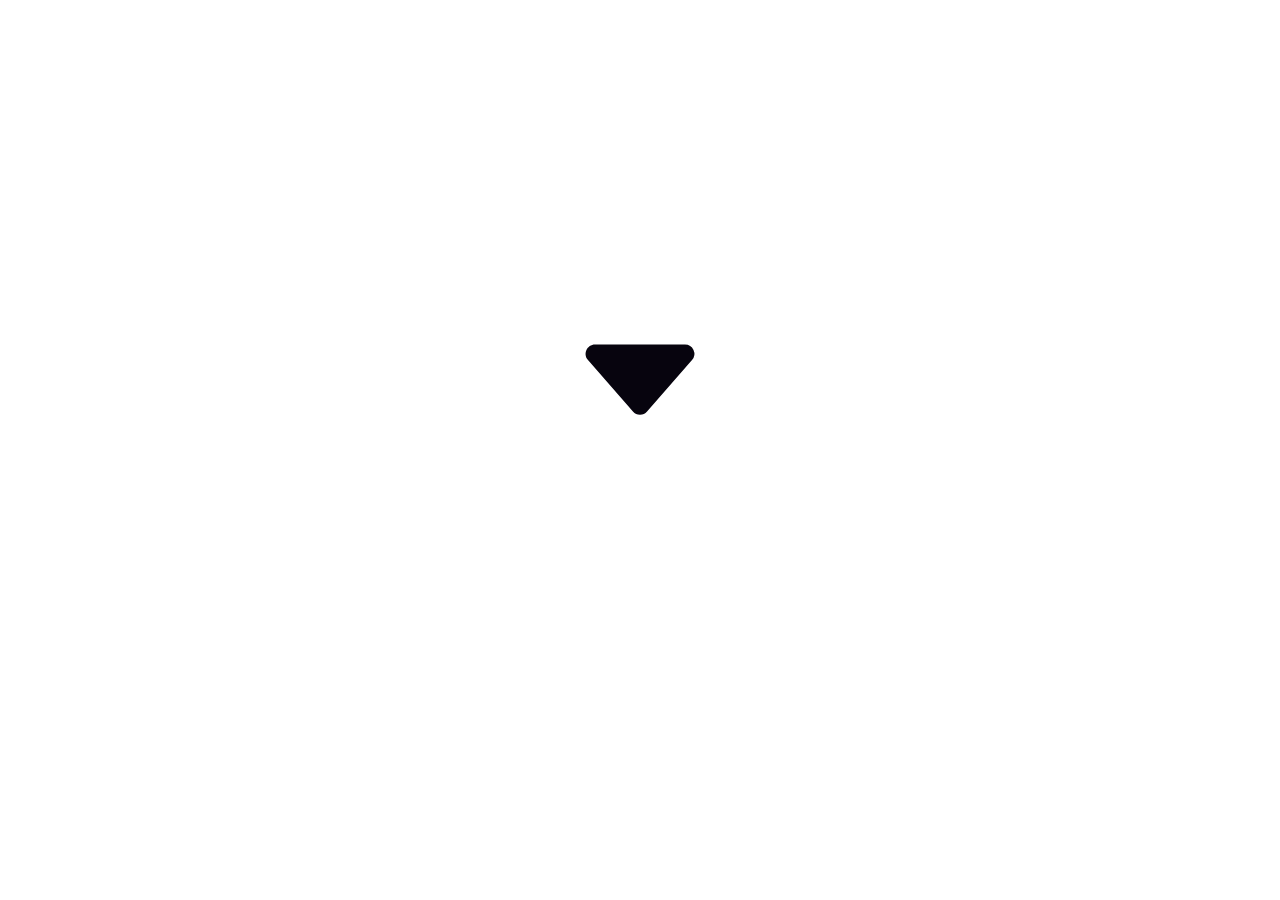
<file: index.html>
<!DOCTYPE html>
<html lang="en">
<head>
    <meta charset="UTF-8">
    <meta http-equiv="X-UA-Compatible" content="IE=edge">
    <meta name="viewport" content="width=device-width, initial-scale=1.0">
    <title>Bienvenido a mi carta personal</title>
    <link rel="stylesheet" href="style.css">
    <link href="https://fonts.googleapis.com/css2?family=Lobster&display=swap" rel="stylesheet">
    <link href="https://cdn.jsdelivr.net/npm/bootstrap@5.3.0-alpha1/dist/css/bootstrap.min.css" rel="stylesheet" integrity="sha384-GLhlTQ8iRABdZLl6O3oVMWSktQOp6b7In1Zl3/Jr59b6EGGoI1aFkw7cmDA6j6gD" crossorigin="anonymous">
    
    
</head>
<body>
    <main class="Center" id="Presentacion">
        Hola, soy Ailín 
        Desarrolladora Web Full Stack
    </main>
   
    
    <footer>

        <div >
            <a href="index2.html" id="Icono">
                <svg xmlns="http://www.w3.org/2000/svg" width="150" height="150" fill="currentColor" class="bi bi-caret-down-fill" viewBox="0 0 16 16">
                    <path d="M7.247 11.14 2.451 5.658C1.885 5.013 2.345 4 3.204 4h9.592a1 1 0 0 1 .753 1.659l-4.796 5.48a1 1 0 0 1-1.506 0z"/>
                  </svg>
            </a>
            
        </div>
        
        
    </footer>
    <script src="https://cdn.jsdelivr.net/npm/bootstrap@5.3.0-alpha1/dist/js/bootstrap.bundle.min.js" integrity="sha384-w76AqPfDkMBDXo30jS1Sgez6pr3x5MlQ1ZAGC+nuZB+EYdgRZgiwxhTBTkF7CXvN" crossorigin="anonymous"></script>
</body>
</html>
</file>
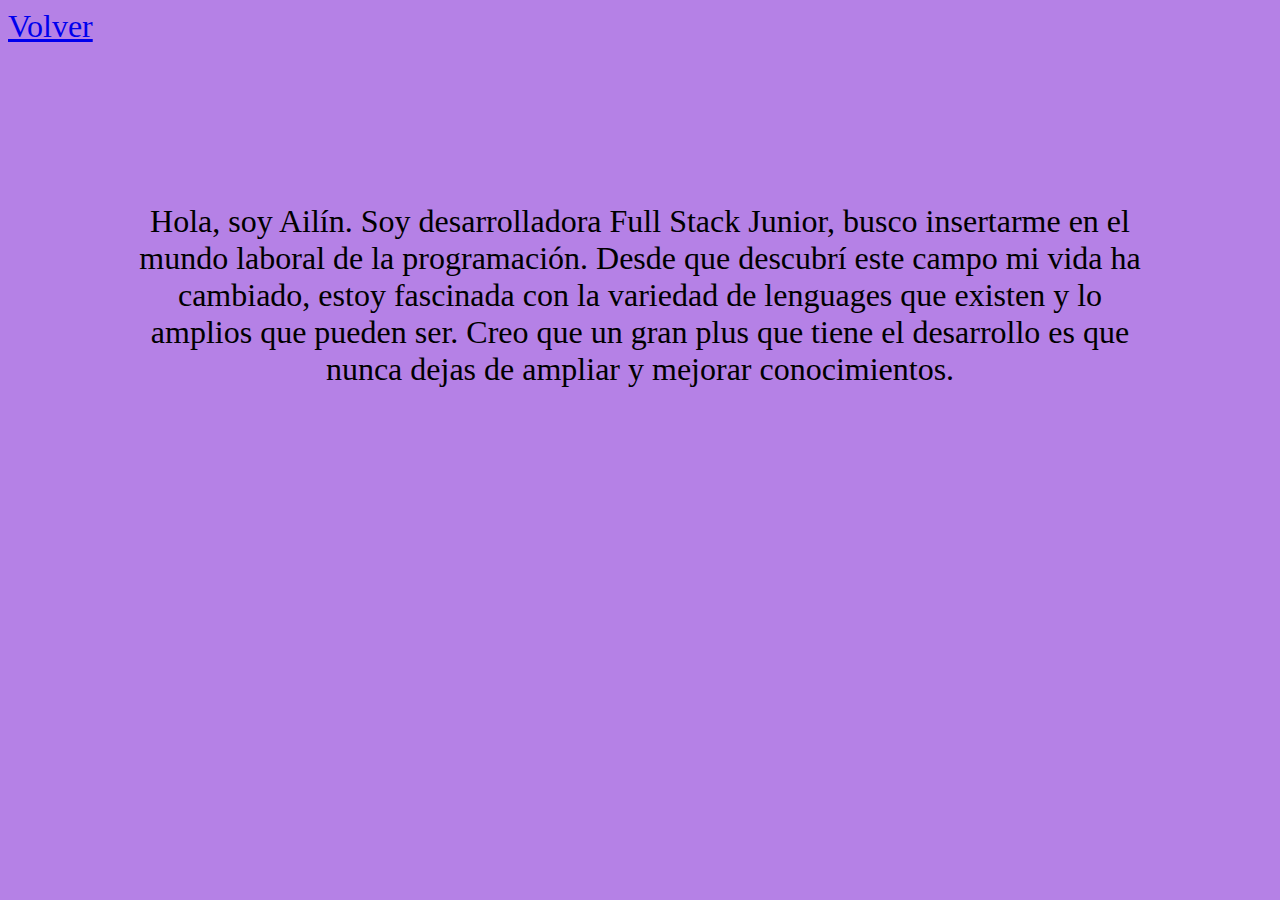
<file: acercademi.html>
<!DOCTYPE html>
<html lang="en">
<head>
    <meta charset="UTF-8">
    <meta http-equiv="X-UA-Compatible" content="IE=edge">
    <meta name="viewport" content="width=device-width, initial-scale=1.0">
    <title>Acerca de mi</title>
    <link rel="stylesheet" href="style2.css">
</head>
<body class="FondoAcercademi">
    <header>
        <a href="index2.html" class="link-success" id="TamLink" >Volver</a>
    </header>
    <main class="Parrafo">
        <p >
            Hola, soy Ailín. Soy desarrolladora Full Stack Junior, busco insertarme en el
            mundo laboral de la programación. Desde que descubrí este campo mi vida ha cambiado, estoy 
            fascinada con la variedad de lenguages que existen y lo amplios que pueden ser.
            Creo que un gran plus que tiene el desarrollo es que nunca dejas de ampliar y mejorar conocimientos.
        
        </p>
    </main>
</body>
</html>
</file>
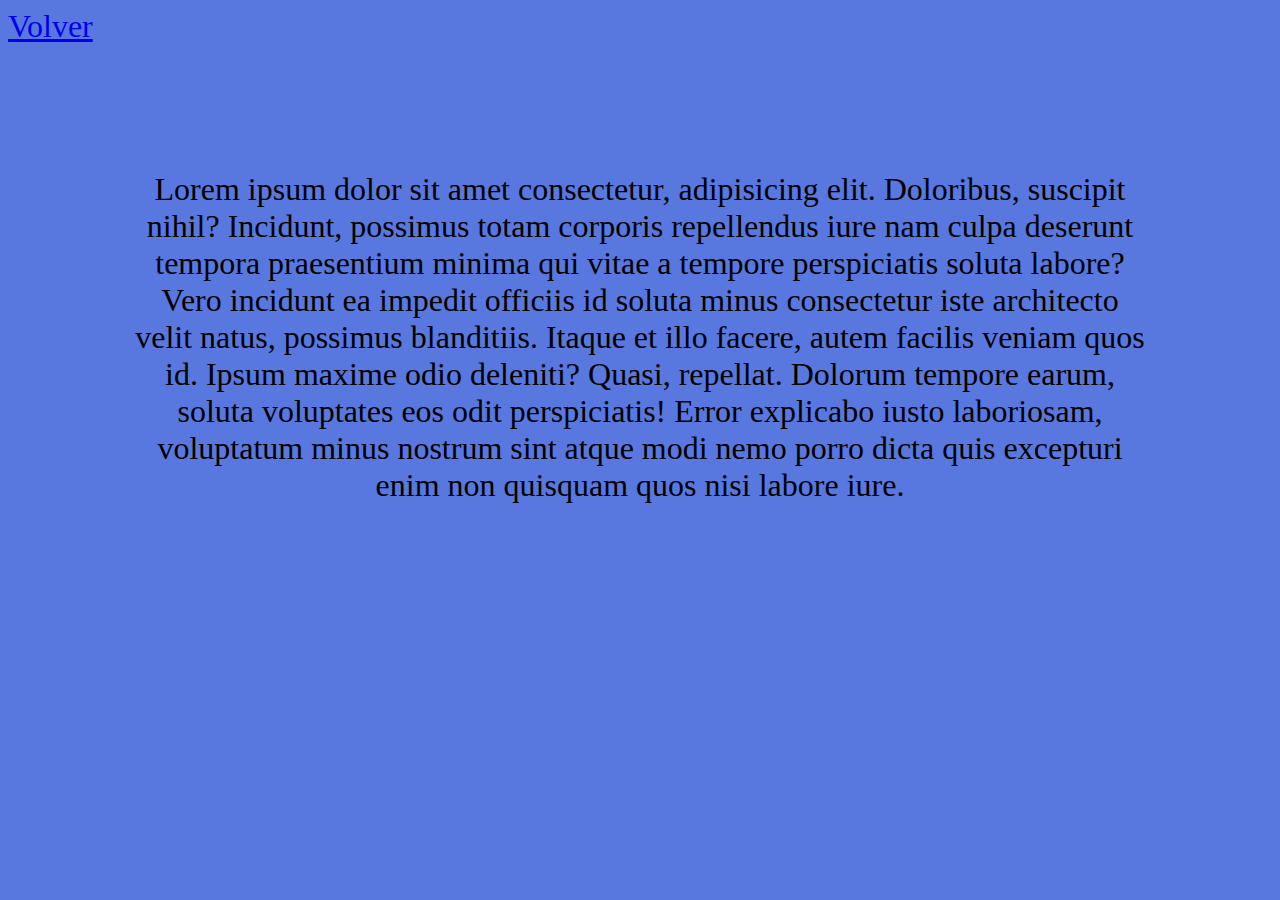
<file: aspiraciones.html>
<!DOCTYPE html>
<html lang="en">
<head>
    <meta charset="UTF-8">
    <meta http-equiv="X-UA-Compatible" content="IE=edge">
    <meta name="viewport" content="width=device-width, initial-scale=1.0">
    <title>Aspiraciones</title>
    <link rel="stylesheet" href="style2.css">
</head>
<body class="FondoAspiraciones">
    <header>
        <a href="index2.html" class="link-success" id="TamLink" >Volver</a>
    </header>
    <main>
        <p class="Parrafo">
            Lorem ipsum dolor sit amet consectetur, adipisicing elit. Doloribus, suscipit nihil? Incidunt, possimus totam corporis repellendus iure nam culpa deserunt tempora praesentium minima qui vitae a tempore perspiciatis soluta labore?
            Vero incidunt ea impedit officiis id soluta minus consectetur iste architecto velit natus, possimus blanditiis. Itaque et illo facere, autem facilis veniam quos id. Ipsum maxime odio deleniti? Quasi, repellat.
            Dolorum tempore earum, soluta voluptates eos odit perspiciatis! Error explicabo iusto laboriosam, voluptatum minus nostrum sint atque modi nemo porro dicta quis excepturi enim non quisquam quos nisi labore iure.
            
        </p>

    </main>
    
</body>
</html>
</file>
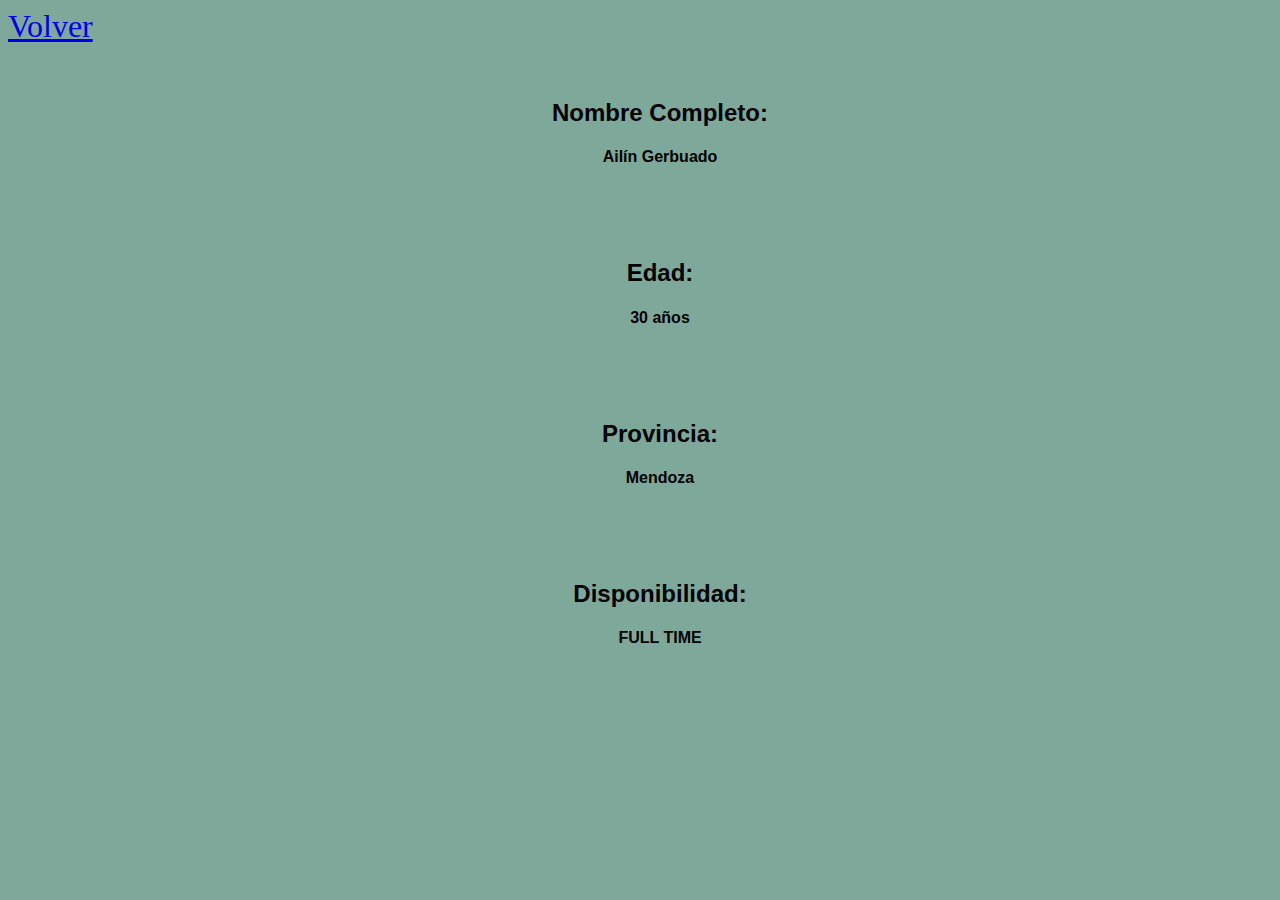
<file: datospersonales.html>
<!DOCTYPE html>
<html lang="en">
<head>
    <meta charset="UTF-8">
    <meta http-equiv="X-UA-Compatible" content="IE=edge">
    <meta name="viewport" content="width=device-width, initial-scale=1.0">
    <title>DATOS PERSONALES</title>
    <link href="https://cdn.jsdelivr.net/npm/bootstrap@5.3.0-alpha1/dist/css/bootstrap.min.css" rel="stylesheet" 
    integrity="sha384-GLhlTQ8iRABdZLl6O3oVMWSktQOp6b7In1Zl3/Jr59b6EGGoI1aFkw7cmDA6j6gD" crossorigin="anonymous">
    <link rel="stylesheet" href="style2.css">
</head>
<body id="FondoDatos">
    <header>
        <a href="index2.html" class="link-success" id="TamLink" >Volver</a>
    </header>
    <main >
       
        <ul >
            
           
            <li class="Datos" ><h2>Nombre Completo: </h2>
                <h4>
                    Ailín Gerbuado
                </h4>
                
            </li>
            
           
        </ul>
        <ul>
            
            <li class="Datos"><h2>Edad:</h2>
                <h4>
                    30 años
                </h4>
                
            </li>
           
        </ul>
        <ul>
            <li class="Datos"> <h2>Provincia:</h2>
                <h4>
                    Mendoza
                </h4>
                
            </li>
           
          
        </ul>
        <ul>
            <li class="Datos">
                <h2>Disponibilidad:</h2>
                <h4>
                    FULL TIME
                </h4>
                
            </li>
        </ul>
        
       
      
       
        
       

    </main>
   
    <script src="https://cdn.jsdelivr.net/npm/bootstrap@5.3.0-alpha1/dist/js/bootstrap.bundle.min.js"
     integrity="sha384-w76AqPfDkMBDXo30jS1Sgez6pr3x5MlQ1ZAGC+nuZB+EYdgRZgiwxhTBTkF7CXvN" crossorigin="anonymous"></script>
</body>
</html>
</file>
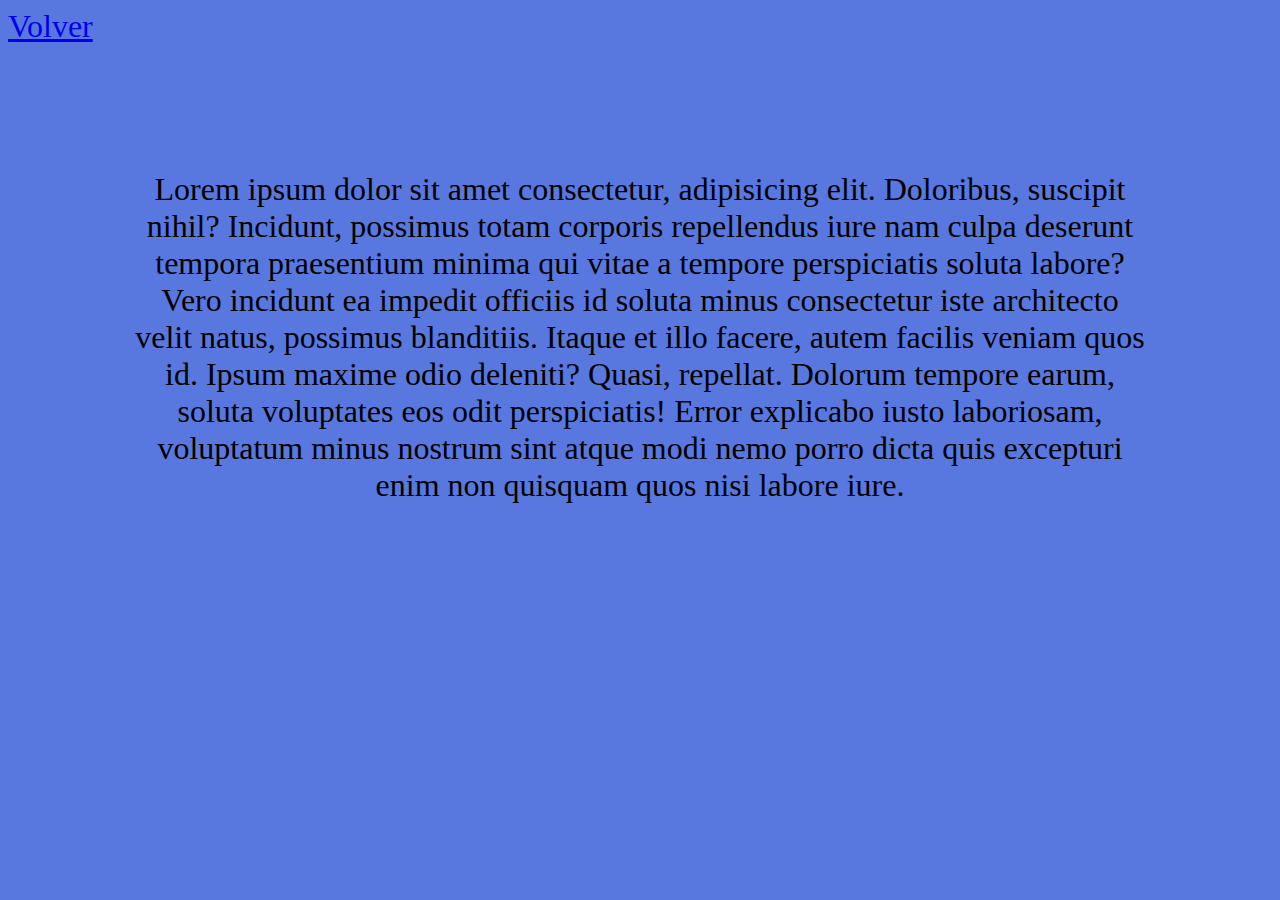
<file: habilidades.html>
<!DOCTYPE html>
<html lang="en">
<head>
    <meta charset="UTF-8">
    <meta http-equiv="X-UA-Compatible" content="IE=edge">
    <meta name="viewport" content="width=device-width, initial-scale=1.0">
    <title>Habilidades</title>
    <link rel="stylesheet" href="style2.css">
</head>
<body class="FondoAspiraciones">
    <header>
        <a href="index2.html" class="link-success" id="TamLink" >Volver</a>
    </header>
    <main>
        <p class="Parrafo">
            Lorem ipsum dolor sit amet consectetur, adipisicing elit. Doloribus, suscipit nihil? Incidunt, possimus totam corporis repellendus iure nam culpa deserunt tempora praesentium minima qui vitae a tempore perspiciatis soluta labore?
            Vero incidunt ea impedit officiis id soluta minus consectetur iste architecto velit natus, possimus blanditiis. Itaque et illo facere, autem facilis veniam quos id. Ipsum maxime odio deleniti? Quasi, repellat.
            Dolorum tempore earum, soluta voluptates eos odit perspiciatis! Error explicabo iusto laboriosam, voluptatum minus nostrum sint atque modi nemo porro dicta quis excepturi enim non quisquam quos nisi labore iure.
            
        </p>
    </main>
</body>
</html>
</file>
<file: style.css>
* {
    box-sizing: border-box;
    background-size: cover;
}
body{
    background-image: url(https://i.blogs.es/80042f/bingwallpaper-2020-04-18/1366_2000.jpg) ;
}
#Presentacion{
    color: white;
        display: block;
        font-family: 'Lobster', cursive;
        white-space: nowrap;
        border-right: 4px solid ;
        width: 35ch;
        animation: typing 3s steps(35), blink .5s infinite step-end alternate ;
        overflow: hidden;
        font-size: 400%
        
    }
    @keyframes typing {
        from { width: 0  } ;
    }
.Center{
    justify-content: center;
    margin: 3cm;
    
}
#Icono{
   
    color: rgb(7, 4, 14);
    display: grid;
    place-content: center;
   
}
</file>
<file: style2.css>
* {
    box-sizing: border-box;
    background-size: cover;
}
#Fondo{
    background-image: url(https://cdn.pixabay.com/photo/2020/02/25/17/05/landscape-4879473_960_720.jpg) ;
}
#Nombre{
    display: block;
    font-family: 'Kaushan Script', cursive;
    white-space: nowrap;
    border-right: 4px solid ;
    width: 10ch;
    animation: typing 2s steps(10), blink .5s infinite step-end alternate ;
    overflow: hidden;
    font-size: 400%;
   
    
  
}
@keyframes typing {
    from { width: 0  } ;
}

.Tipografia{
    font-family: 'Courgette', cursive;
}
#DatosPersonales{
    color: black;
}
.Center{
    display: flex;
    justify-content: center;
    margin: 1cm;
}
.Datos{
    display: inline;
    text-align: center;
    margin: 3cm;
    font-family: 'Barlow Semi Condensed', sans-serif;
    
}
#FondoDatos{
    background-color: rgb(126, 168, 154);
}
#TamLink{
font-size: xx-large;
}
.Parrafo{
    display: flex;
    text-align: center;
    margin: 10%;
    font-size: xx-large;
}
.FondoAcercademi{
    background-color: rgb(181, 129, 230);
}
.FondoAspiraciones{
    background-color: #deee06;
}
.FondoAspiraciones{
    background-color: rgb(89, 120, 223);
}
</file>
